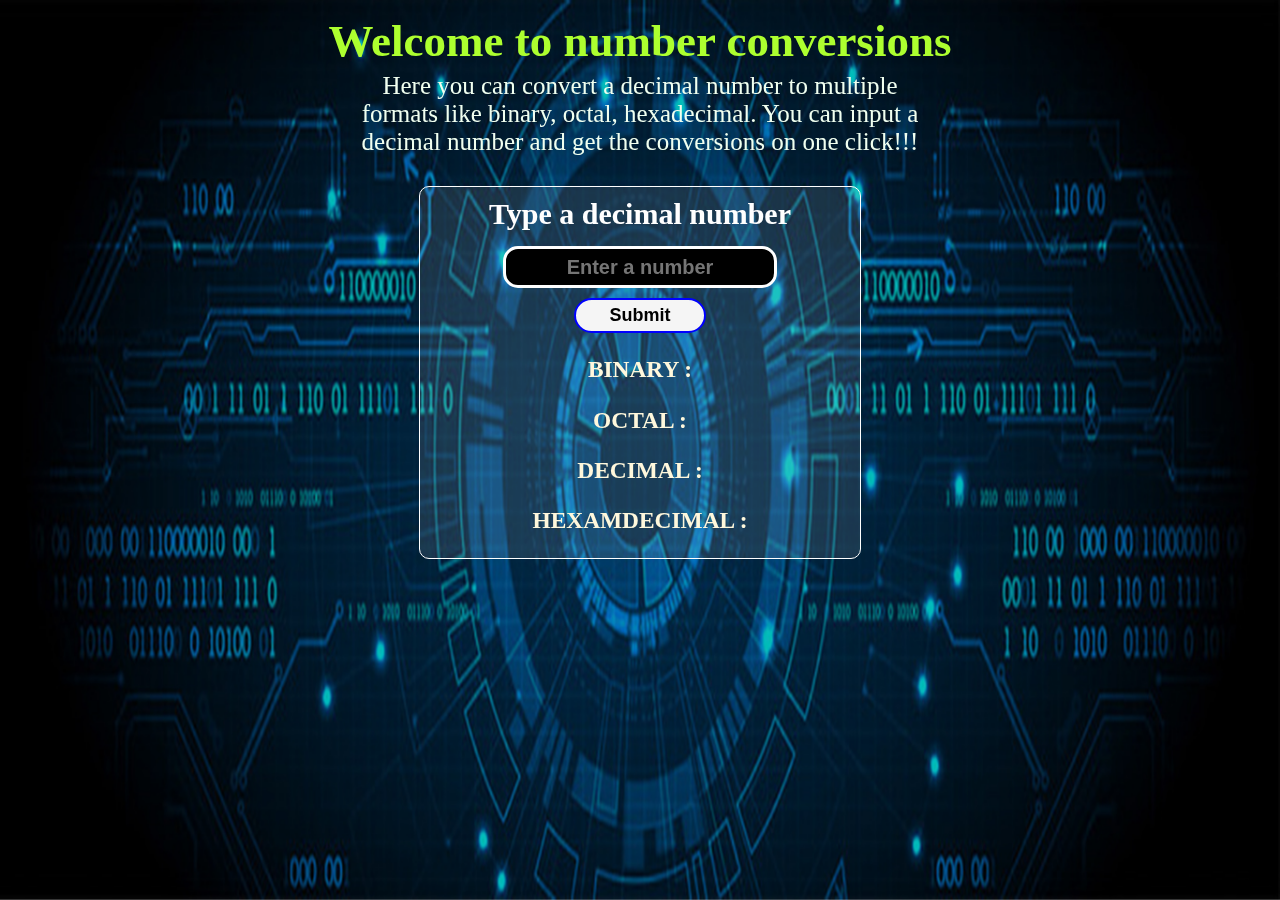
<file: Project/index.html>
<!DOCTYPE html>
<html lang="en">

<head>
    <meta charset="UTF-8">
    <meta http-equiv="X-UA-Compatible" content="IE=edge">
    <meta name="viewport" content="width=device-width, initial-scale=1.0">
    <meta http-equiv="refresh" content="20">
    <script src="Number system conversions.js"></script>
    <link rel="stylesheet" href="Number system conversions.css">
    <link rel="icon" href="images.png">
    <title>Number conversions</title>
</head>

<body>
    <h1 class="header"> Welcome to number conversions </h1>
    <div class="introduction">
        <p>Here you can convert a decimal number to multiple formats like binary, octal, hexadecimal.
            You can input a decimal number and get the conversions on one click!!!</p>
    </div>

    <div class="container">
        <h1 class="start">Type a decimal number</h1>
        <input type="text" id="num" placeholder="Enter a number"><br>
        <button type="button" onclick="NumberConversions()">Submit</button>
        <div class="values">
            <h3 id='a'>BINARY : </h3>
            <h3 id='b'>OCTAL : </h3>
            <h3 id='c'>DECIMAL : </h3>
            <h3 id='d'>HEXAMDECIMAL : </h3>
        </div>
    </div>
    <img src="Binary Backgroung.jpg">
</body>

</html>
</file>
<file: Project/Number system conversions.css>
*{
    text-align: center;
    align-items: center;
}
.header{
    color: greenyellow;
    font-size: 45px;
    margin-top: 15px;
}
.introduction{
    color: honeydew;
    font-size: 25px;
    margin: auto;
    max-width: 575px;
    margin-top: -25px;
}
img{
    position: fixed;
    z-index: -1;
    top: 0px;
    bottom: 0px;
    left: 0px;
    bottom: 0px;
    width: 100%;
    height: 100%;
}

.start{
    color: white;
    font-size: 30px;
    margin-top: 10px;
}

.container{
    background-color: rgba(255, 255, 255, 0.1);
    color: cornsilk;
    align-items: center;
    text-align: center;
    border: 1px solid white;
    border-radius: 10px;
    box-sizing: border-box;
    margin: auto;
    margin-top: 30px;
    align-items: center;
    width: 35%;
    overflow-x: auto;
}

button{
    width: 30%;
    height: 35px;
    margin-top: 20px;
    margin-bottom: 20px;
    border: 2px solid blue;
    border-radius: 20px;
    background-color: whitesmoke;
    color: black;
    font-size: 18px;
    font-weight: bold;
    outline: none;
}

button:hover{
    background-color:black;
    color:  whitesmoke;
    box-shadow: blue;
    outline: none;
}

#num{
    margin: -15px;
    margin-top: -5px;
    background-color: black;
    border: 3px solid white;
    color: white;
    border-radius: 15px;
    width: 60%;
    height: 34px;
    font-size: 20px;
    font-weight: bold;
    outline: none;
}

#num:focus{
    color: black;
    background-color:white ;
    border: 3px solid darkblue;
    outline: none;
}
.values{
    margin-top: -20px;
    font-size: 20px;
}
/* MEDIA QUERIES */
@media screen and (max-width:480px){

    .container{
        width: 80%;
    }
}

@media screen and (min-width:480px) and (max-width:720px){

    .container{
        width: 60%;
    }
}
@media screen and (min-width:720px) and (max-width:1080px){

    .container{
        width: 45%;
    }
}
</file>
